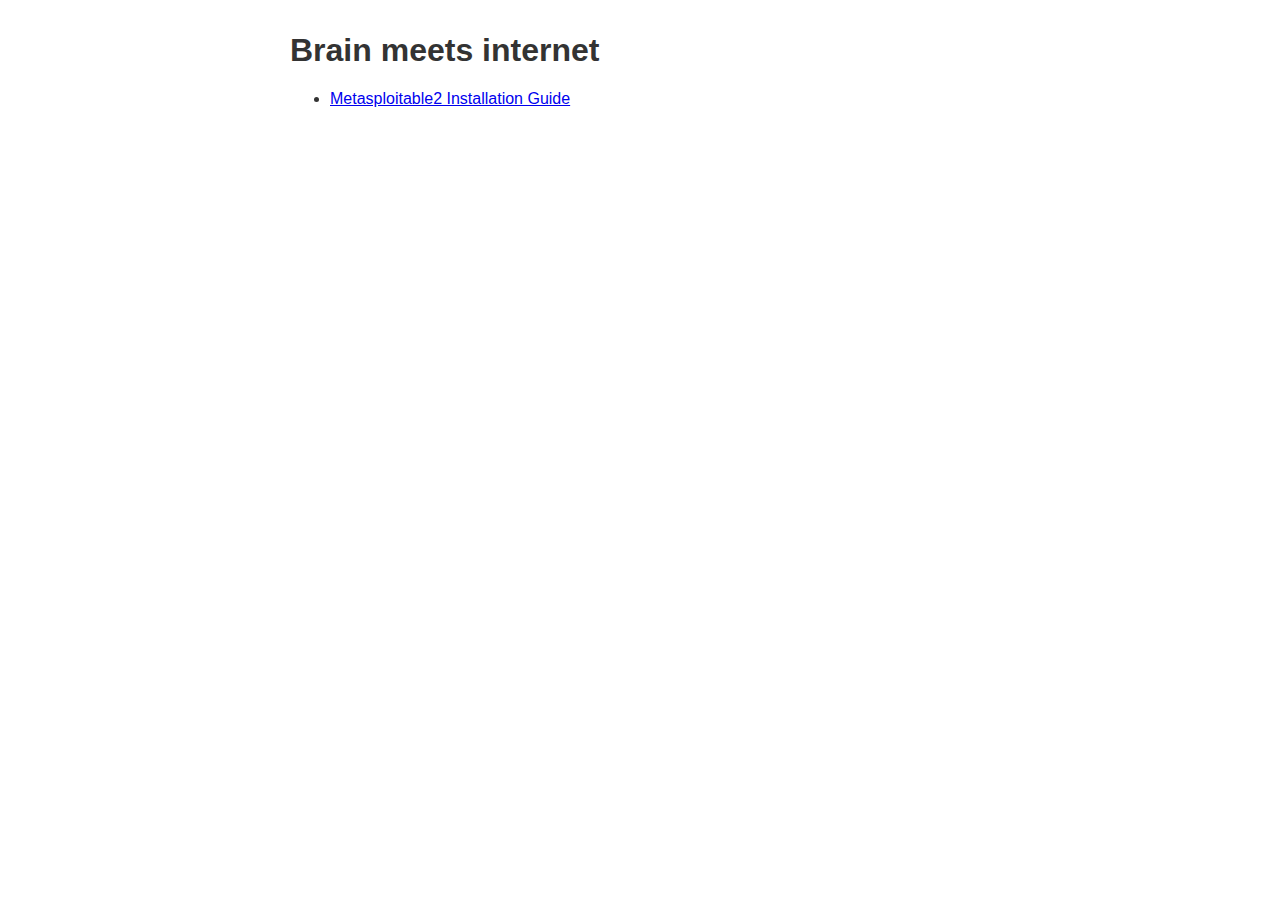
<file: index.html>
<!DOCTYPE html>
<html>
   <head>
      <link rel="stylesheet" type="text/css" href="style.css">
      <title>Blog</title>
   </head>

   
<body>
   <h1>Brain meets internet</h1>
   
   <ul>
     <li><a href="./Metasploitable2 Installation Guide.html">Metasploitable2 Installation Guide</a></li>
   </ul>
      
</body>


</html>
</file>
<file: style.css>
/* Reset some default styles */
* {
  box-sizing: border-box;
}

/* Body styles for readability */
body {
  font-family: sans-serif;
  margin-top: 10%;
  line-height: 1.6;
  color: #333;
  padding: 10px;
  max-width: 720px;
  margin: auto;
}

/* Make images responsive */
img {
  max-width: 60%;
  height: auto;
  display: block;
  margin: 10px 0;
}

/* Headings */
h1, h2, h3 {
  margin-bottom: 10px;
  line-height: 1.2;
}

/* Paragraphs */
p {
  margin-bottom: 1em;
  font-size: 1rem;
}

/* Responsive layout */
.container {
  display: flex;
  flex-wrap: wrap;
}

/* Basic responsive column for larger screens */
.column {
  flex: 1 1 300px;
  padding: 10px;
}

@media (max-width: 600px) {
  /* Stacks columns on smaller screens */
  .column {
    flex-basis: 100%;
  }
}
</file>
